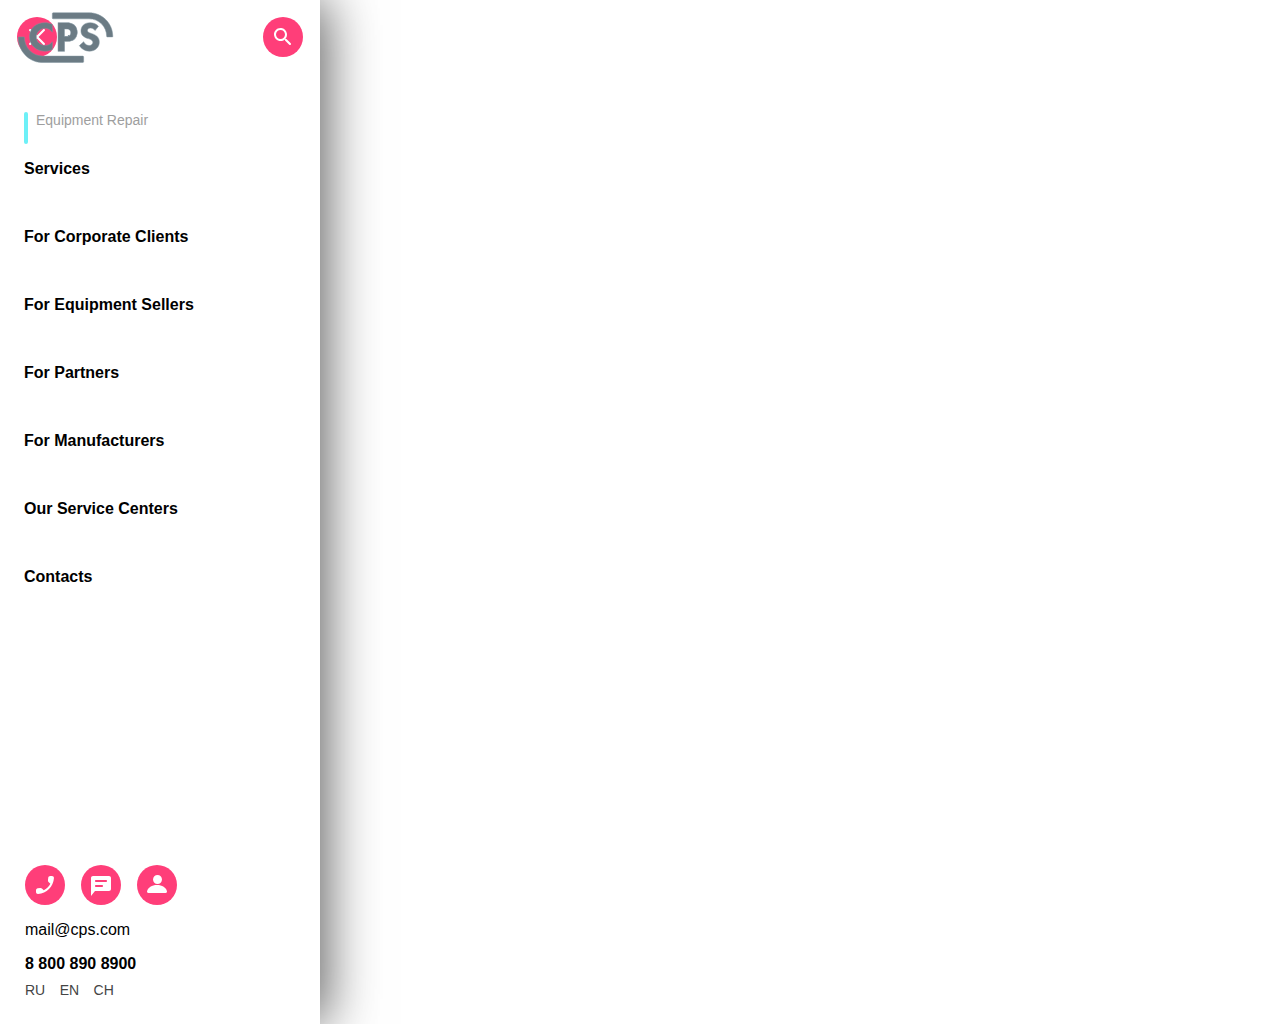
<file: index.html>
<!DOCTYPE html>
<html lang="en">
<head>
  <meta charset="UTF-8" />
  <meta name="viewport" content="width=device-width, initial-scale=1.0" />
  <title>CPS Sidebar</title>
  <link rel="stylesheet" href="style.css" />
</head>
<body>
  <div class="layout">
    <aside class="sidebar">
      <div class="sidebar__top">
        <img src="Images/cancel.svg" class="sidebar__icon__top" alt="Cancel">
        <img src="Images/logo.svg" class="sidebar__logo" alt="CPS Logo">
        <img src="Images/search.svg" class="sidebar__icon__top" alt="Search">
      </div>

      <nav class="sidebar__nav">
        <p class="sidebar__section-title">Equipment Repair</p>
        <ul>
          <li>Services</li>
          <li>For Corporate Clients</li>
          <li>For Equipment Sellers</li>
          <li>For Partners</li>
          <li>For Manufacturers</li>
          <li>Our Service Centers</li>
          <li>Contacts</li>
        </ul>
      </nav>

      <div class="sidebar__contact">
        <div class="sidebar__icons">
          <img src="Images/call.svg" class="sidebar__icon__bottom" alt="Call">
          <img src="Images/chat.svg" class="sidebar__icon__bottom" alt="Chat">
          <img src="Images/profile.svg" class="sidebar__icon__bottom" alt="Profile">
        </div>
        <p>mail@cps.com</p>
        <p class="sidebar__phone">8 800 890 8900</p>
        <div class="sidebar__languages">
          <span>RU</span>
          <span>EN</span>
          <span>CH</span>
        </div>
      </div>
    </aside>

    <main class="content">
      <!-- leerer Contentbereich -->
    </main>
  </div>
</body>
</html>
</file>
<file: style.css>
* {
  box-sizing: border-box;
  font-size: 16px;
}

body {
  margin: 0;
  font-family: Arial, sans-serif;
  background: #f2f2f2;
}

/* Wrapper */
.layout {
  display: flex;
  min-height: 100vh;
}

/* Sidebar */
.sidebar {
  width: 320px;
  height: 1024px;
  background: white;
  display: flex;
  flex-direction: column;
  justify-content: space-between;
  box-shadow: 2px 0 8px rgba(0, 0, 0, 0.1);
  position: relative;
  z-index: 1;
  box-shadow: 6px 0px 50px 0px #5d5d5d;

}

.sidebar__top {
  display: flex;
  justify-content: space-between;
  align-items: center;
  padding: 17px;
}

.sidebar__logo {
  width: 97px;
  height: 51px;
  position: absolute;
}

.sidebar__icon__top,
.sidebar__icon__bottom {
  width: 40px;
  height: 40px;
}

.sidebar__section-title {
  position: relative;
  color: #9E9E9E;
  font-size: 16px;
  margin-bottom: 12px;
  padding-left: 12px;
}

.sidebar__section-title::before {
  content: '';
  position: absolute;
  left: 0;
  top: 0;  
  width: 4px;
  height: 32px;
  background-color: #6df0f7;
  border-radius: 6px;
}

.sidebar__contact {                                                                                                                                                                                                                                                                                                                                                                                                                                                                                                                                                                                                                                                                                                                                                                                                                                                                                                                                                                                                                                                                                                                                                                                                                                                                                                                                                                                                                                                                                                                                                                                                                                                                                                                                                                                                                                                                                                                                                                                                                                                                                                                                                                                                                                                                                                                                                                                                                                                                                                                                                                                                                                                                                                                                                                                                                                                                                                                                                                                                                                                                                                                                                                                                                                                                                                                                                                                                                                                                                                                                                                                                                                                                                                                                                                                                                                                                                                                                                                                                                                                                                                                                                                                                                                                                                                                                                                                                                                                                                                                                                                                                                                                                                                                                                                                                                                                                                                                                                                                                                                                                                                                                                                                                                                                                                                                                                                                                                                                                                                                                                                                                                                                                                                                                                                         
  margin: 25px;
}

/* Navigation */
.sidebar__nav {
  margin-top: 24px;
  margin-left: 24px;
}

.sidebar__section-title {
  color: #9E9E9E;
  font-size: 14px;
  margin-bottom: 32px;
}

.sidebar__nav ul {
  list-style: none;
  padding: 0;
  margin: 0;
}

.sidebar__nav li {
  margin-bottom: 50px;
  font-weight: bold;
  cursor: pointer;
}

/* Contact block */
.sidebar__contact {
  margin-top: auto;
}

.sidebar__icons {
  display: flex;
  gap: 16px;
  margin-bottom: 8px;
  margin-right: 10px;
}

.sidebar__phone {
  font-weight: bold;
  margin: 8px 0;
}

.sidebar__languages span {
  margin-right: 10px;
  font-size: 14px;
  color: #444;
}

/* Content */
.content {
  flex: 1;
  background: #ffffff;
}

li {
  font-weight: normal;
}
</file>
